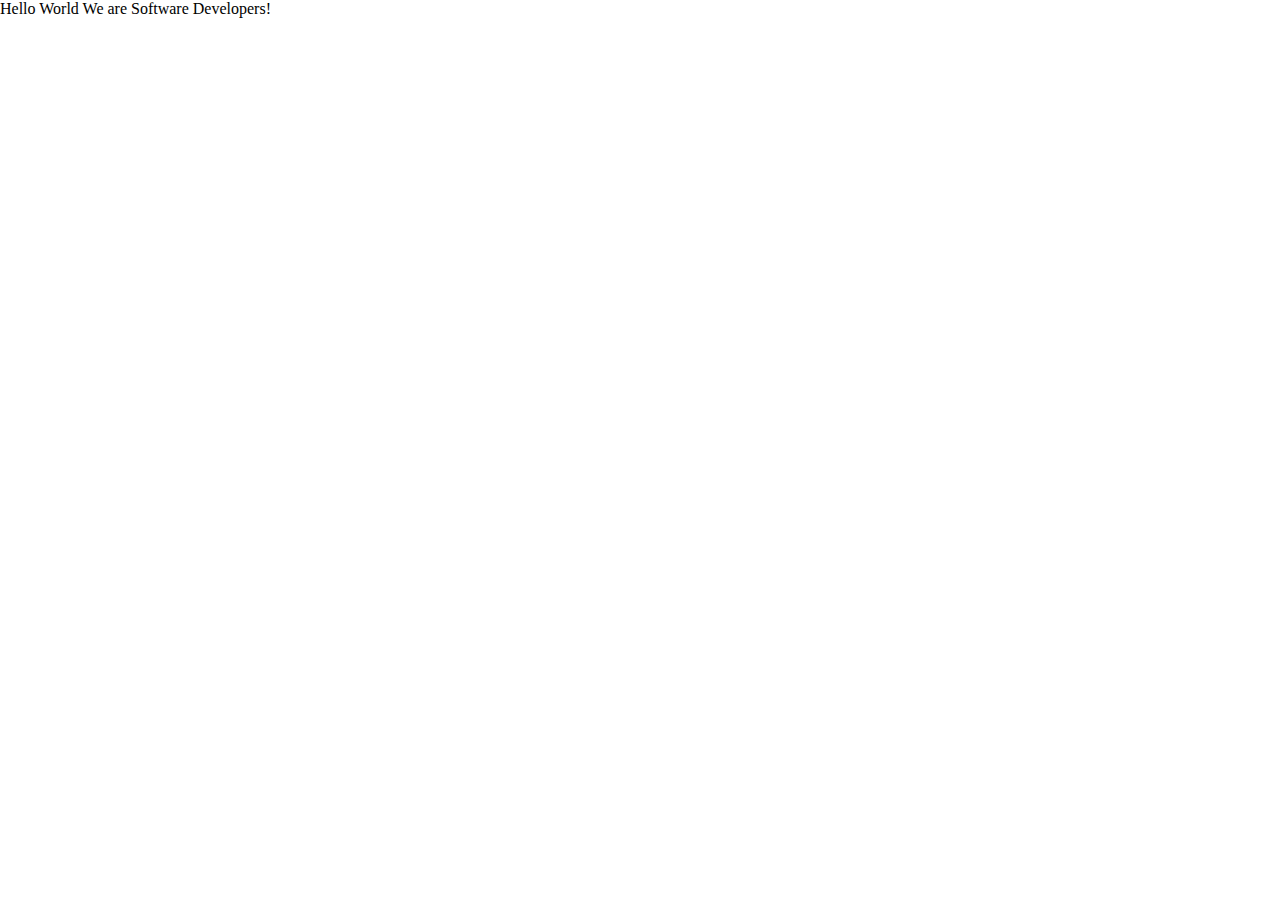
<file: index.html>
<!DOCTYPE html>
<html lang="en">
  <head>
    <meta charset="UTF-8">
    <title>Fork Me! FCC: Test Suite Template</title>
    <link rel="stylesheet" href="css/style.css">
  </head>

  <body>
    Hello World We are Software Developers!
    <script src="https://cdn.freecodecamp.org/testable-projects-fcc/v1/bundle.js"></script>

    <!--

    Hello Camper!

    For now, the test suite only works in Chrome!
    Please read the README below in the JS Editor before beginning.
    Feel free to delete this message once you have read it.
    Good luck and Happy Coding!

    - The freeCodeCamp Team

    -->
    <script  src="js/index.js"></script>
  </body>
</html>
</file>
<file: css/style.css>
*{
    margin: auto;
    padding: 0;
}

/* Header Style */
.nav-wrapper {
  background: rgba(0,0,0,0.8);
  font-size: 0.85em;
  font-weight: 200;
}
.nav-wrapper ul li a {
	color: #fff;
  
}
.navbar-toggler {
	color: #fff;
}
.nav-item {
	text-align: left !important;
  float: left;
	padding: 4px 0;
	border-bottom: 1px solid #4b4b4b;
}

  #welcome-section{
    background-color: #2A3950;
    height: 100vh;
    display: flex;
    justify-content: center;
    font-size: 14;
  }
  #welcome-section h1{
    color: #ffff;
    padding-top: 270px;
    font-size: 50px;
  }
  #projects{
    background-color: rgb(248, 245, 245);
    height: 100vh;
    display: flex;
    justify-content: center;
    font-size: 14; 
  }


  .project-wrapper{
    height: 420px;
    width: 400px;
    border-radius: 25px;
    
  }
  .bg-images1{
    background-image: url(../images/android.jpg);
    background-position: center;
    background-size: cover;
    background-repeat: no-repeat;
  }
  .bg-images2{
    background-image: url(../images/desktop.jpg);
    background-position: center;
    background-size: cover;
    background-repeat: no-repeat;
  }
  .bg-images3{
    background-image: url(../images/webApp.jpg);
    background-position: center;
    background-size: cover;
    background-repeat: no-repeat;
  }
  
  .project-tile{
    text-align: center;
    font-size: 28px;
    padding-top: 40px;
  
  }
  .project-wrapper-details p{
    padding-top: 340px;
    text-align: center;
    color: #F0EE03;
  }
  .link{
    display: flex;
    gap: 2;
    padding-top: 310px;
  }
  .project-wrapper-details{
    height: 520px;
    width: 95%;
    border-radius: 25px;
    margin: 50px auto;
  }

 
@media only screen and (max-width: 700px){
  #projects{
    background-color: rgb(248, 245, 245);
    display: block;
    
  }
}
@media only screen and (max-width: 425px){
	/*Small smartphones [325px -> 425px]*/
}
</file>
